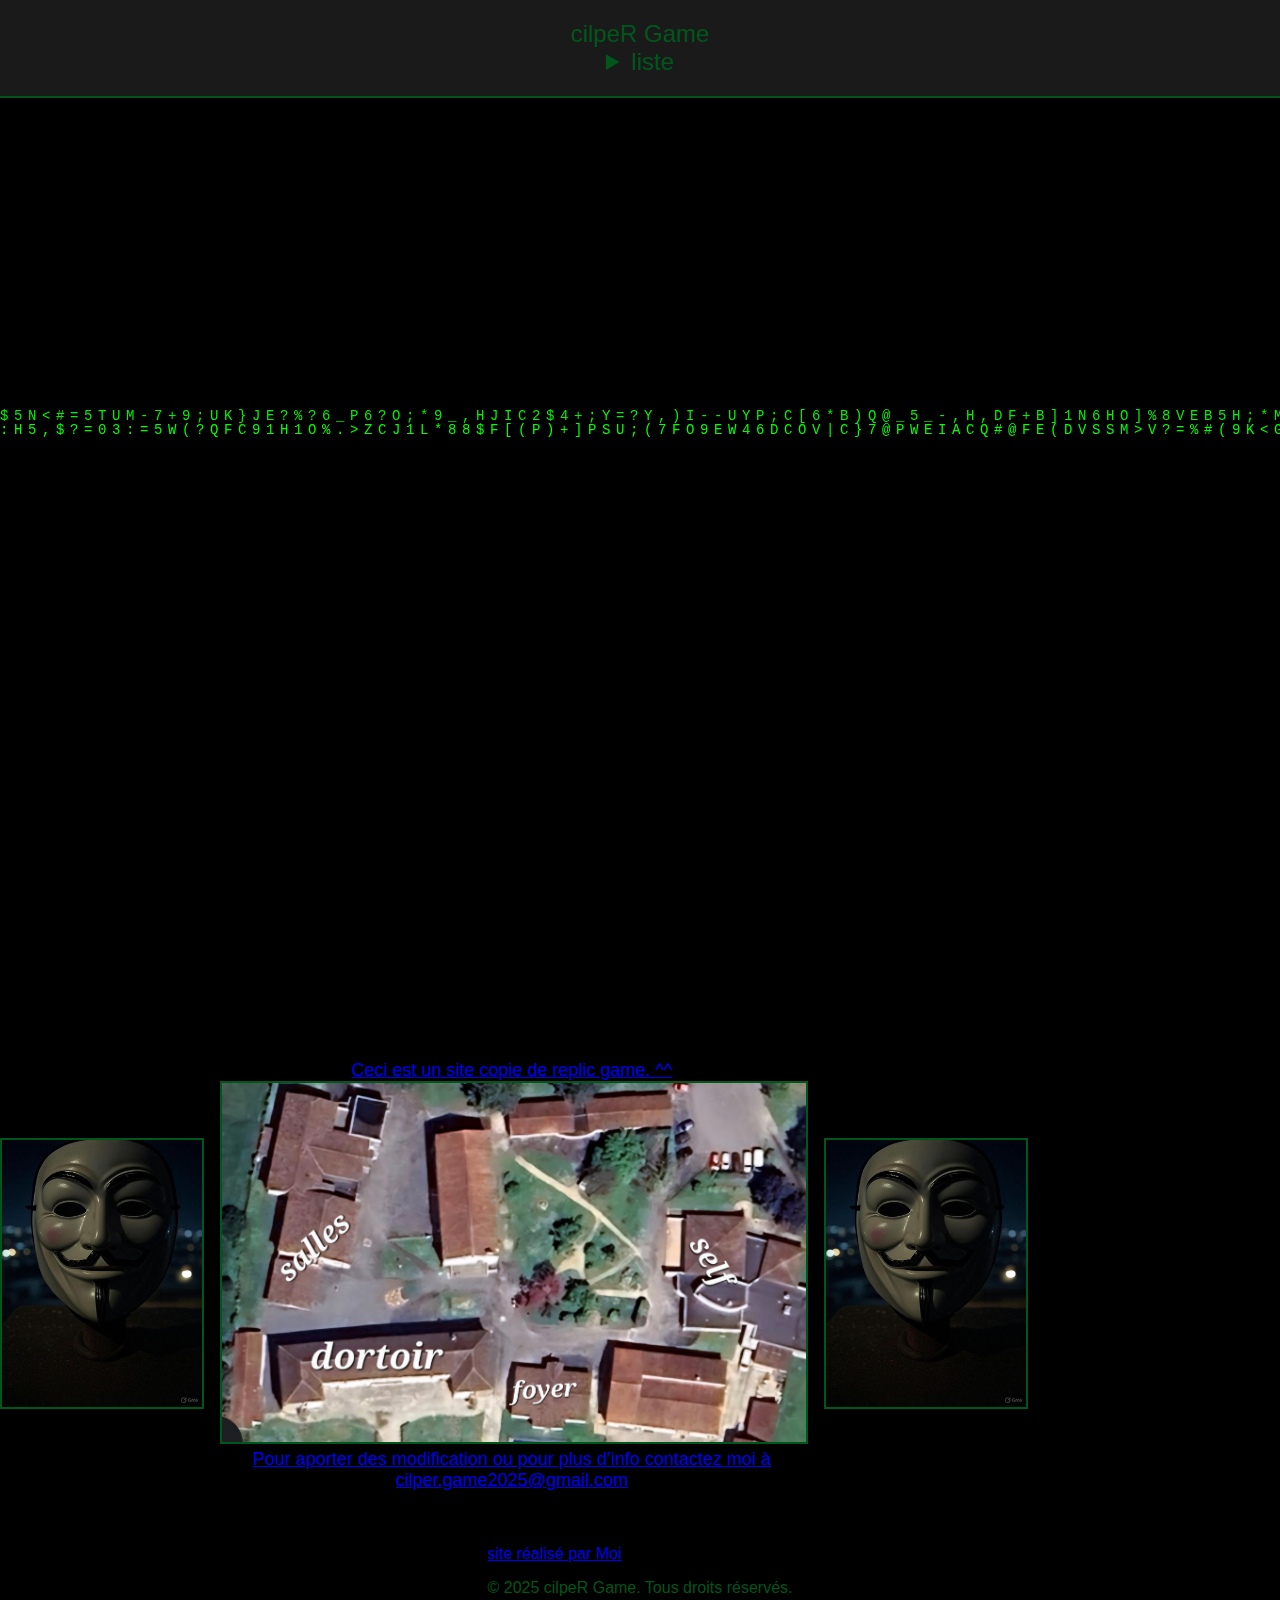
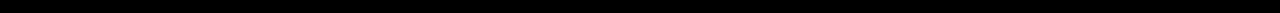
<file: index.html>
<!DOCTYPE html>
<html lang="fr">
<head>
    <meta charset="UTF-8">
    <meta name="viewport" content="width=device-width, initial-scale=1.0">
    <title>cilpeR Game</title>
    <style>
        body {
            background-color: black;
            color: #00561b;
            font-family: Arial, sans-serif;
            margin: 0;
            display: flex;
            flex-direction: column;
            align-items: center;
            min-height: 100vh;
        }
        header {
            background-color: #1a1a1a;
            width: 100%;
            padding: 20px;
            text-align: center;
            font-size: 24px;
            border-bottom: 2px solid #00561b;
        }
        .container {
            display: flex;
            justify-content: space-between;
            align-items: center;
            width: 80%;
            max-width: 1200px;
            margin-top: 20px;
            flex-grow: 1;
        }
        .text {
            flex: 1;
            text-align: center;
            padding: 20px;
            font-size: 18px;
        }
        .image {
            width: 200px;
            height: auto;
        }
        img {
            max-width: 100%;
            height: auto;
            border: 2px solid #00561b;
        }
    </style>
</head>
<body>
    <header>
        cilpeR Game
        <details>
        <summary>liste</summary>
            <ul><a href="cilpermon.html">cilpeRmon</ul>
        </details>
    </header>
    <canvas id="matrix-canvas"></canvas>
    <script src="script.js"></script>
    <div class="container">
        <div class="image">
            <img src="grok_image_xuuz596.jpg" alt="Image gauche">
        </div>
        <div class="text">
            <p>Ceci est un site copie de replic game. ^^<img src="Screenshot_20250806_110657_Google Earth.jpg" alt="carte">
            Pour aporter des modification ou pour plus d’info contactez moi à cilper.game2025@gmail.com</p>
        </div>
        <div class="image">
            <img src="grok_image_xuuz596.jpg" alt="Image droite">
        </div>
    </div>
    <footer>
    <p class="credit">site réalisé par <a href="https://www.youtube.com/watch?v=oHg5SJYRHA0">Moi</a> </p>
        <p>© 2025 cilpeR Game. Tous droits réservés.</p>
        
        
</body>
</html>
</file>
